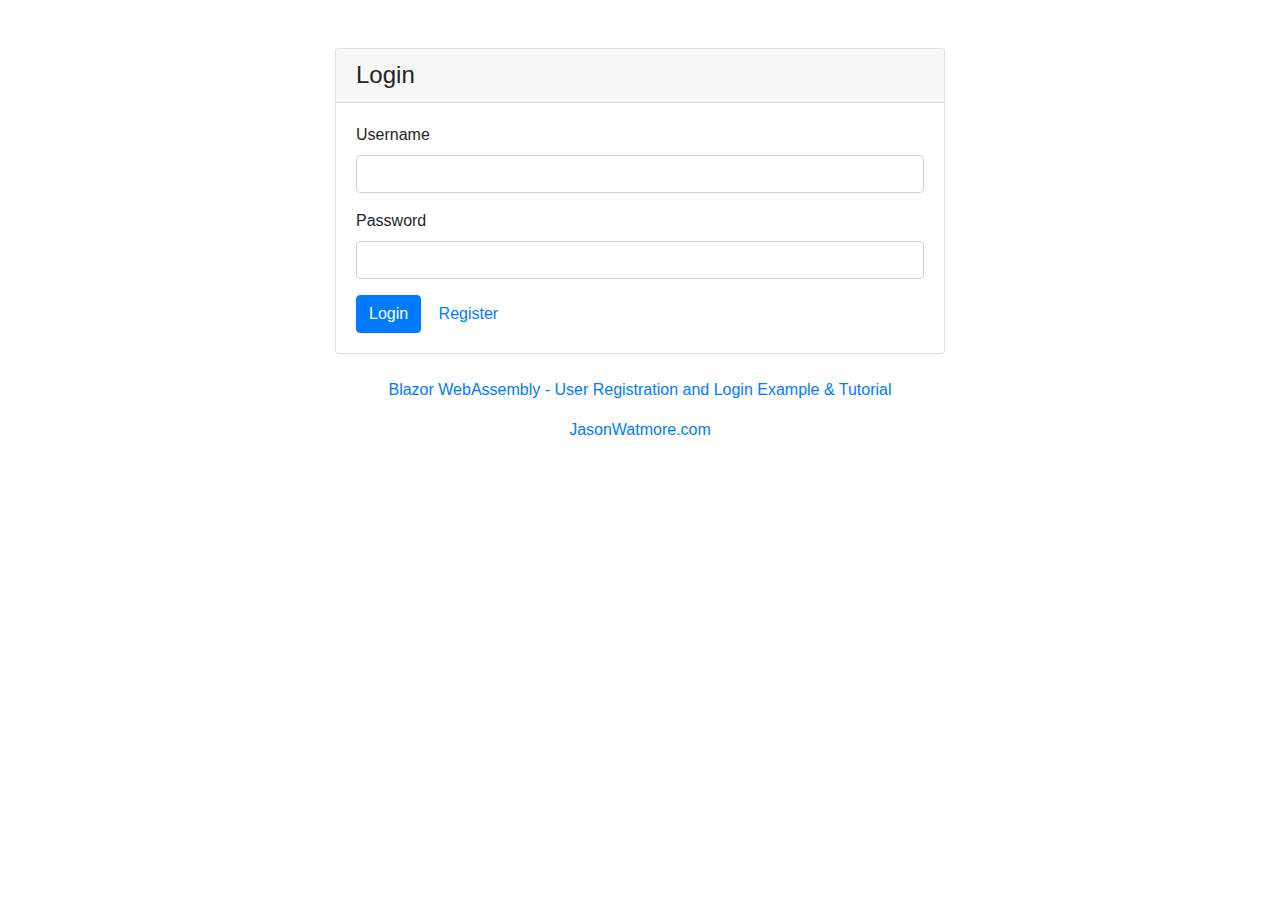
<file: docs/index.html>
<!DOCTYPE html>
<html>
<head>
    <base href="./" />
    <title>ASP.NET Core Blazor WebAssembly - User Registration and Login Example</title>
    <meta name="viewport" content="width=device-width, initial-scale=1">

    <!-- bootstrap css -->
    <link href="//netdna.bootstrapcdn.com/bootstrap/4.5.2/css/bootstrap.min.css" rel="stylesheet" />

    <!-- custom css -->
    <link href="css/app.css" rel="stylesheet" />
</head>
<body>
    <app>Loading...</app>

    <!-- credits -->
    <div class="text-center mt-4">
        <p>
            <a href="#" target="_top">Blazor WebAssembly - User Registration and Login Example & Tutorial</a>
        </p>
        <p>
            <a href="https://jasonwatmore.com" target="_top">JasonWatmore.com</a>
        </p>
    </div>

    <div id="blazor-error-ui">
        An unhandled error has occurred.
        <a href="" class="reload">Reload</a>
        <a class="dismiss">X</a>
    </div>
    <script src="_framework/blazor.webassembly.js"></script>
</body>
</html>
</file>
<file: docs/css/app.css>
﻿#blazor-error-ui {
    background: lightyellow;
    bottom: 0;
    box-shadow: 0 -1px 2px rgba(0, 0, 0, 0.2);
    display: none;
    left: 0;
    padding: 0.6rem 1.25rem 0.7rem 1.25rem;
    position: fixed;
    width: 100%;
    z-index: 1000;
}

#blazor-error-ui .dismiss {
    cursor: pointer;
    position: absolute;
    right: 0.75rem;
    top: 0.5rem;
}

/* 
    below styles were copied from bootstrap 4.5.0 and renamed to be compatible with blazor
    - '.validation-message' == bootstrap '.invalid-feedback'
    - '.invalid' == bootstrap '.is-invalid'
*/

.validation-message {
    display: none;
    width: 100%;
    margin-top: 0.25rem;
    font-size: 80%;
    color: #dc3545;
}

.invalid ~ .validation-message {
    display: block;
}

.form-control.invalid {
    border-color: #dc3545;
    padding-right: calc(1.5em + 0.75rem);
    background-image: url("data:image/svg+xml,%3csvg xmlns='http://www.w3.org/2000/svg' width='12' height='12' fill='none' stroke='%23dc3545' viewBox='0 0 12 12'%3e%3ccircle cx='6' cy='6' r='4.5'/%3e%3cpath stroke-linejoin='round' d='M5.8 3.6h.4L6 6.5z'/%3e%3ccircle cx='6' cy='8.2' r='.6' fill='%23dc3545' stroke='none'/%3e%3c/svg%3e");
    background-repeat: no-repeat;
    background-position: right calc(0.375em + 0.1875rem) center;
    background-size: calc(0.75em + 0.375rem) calc(0.75em + 0.375rem);
}

.form-control.invalid:focus {
    border-color: #dc3545;
    box-shadow: 0 0 0 0.2rem rgba(220, 53, 69, 0.25);
}

textarea.form-control.invalid {
    padding-right: calc(1.5em + 0.75rem);
    background-position: top calc(0.375em + 0.1875rem) right calc(0.375em + 0.1875rem);
}

.form-check-input.invalid ~ .form-check-label {
    color: #dc3545;
}

.form-check-input.invalid ~ .validation-message {
    display: block;
}
</file>
